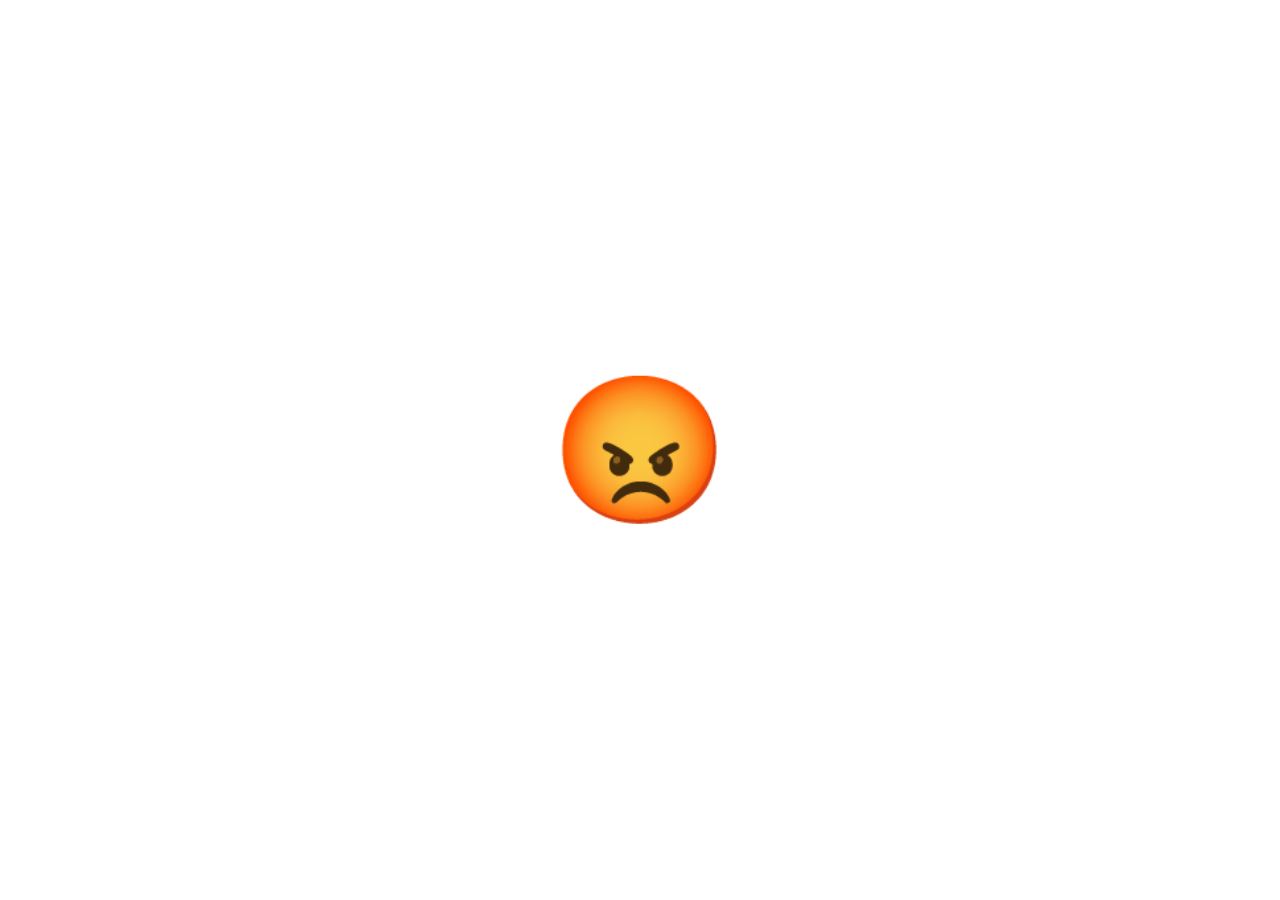
<file: Emoji/index.html>
<html lang="en">
<head>
    <meta charset="UTF-8">
    <meta http-equiv="X-UA-Compatible" content="IE=edge">
    <meta name="viewport" content="width=device-width, initial-scale=1.0">
    <link rel="stylesheet" href="style.css">
    <title>Emoji</title>
</head>
<body>
    <div class="container angry active">😡</div>
    <div class="container happy ">😁</div>

    <script src="./add.js"></script>
</body>
</html>
</file>
<file: Emoji/style.css>
*{
    box-sizing: border-box;
    margin: 0;
    padding: 0;
}

body{
    display: flex;
    justify-content: center;
    align-items: center;
    flex-direction: column;
    height: 100vh;
}

.container{
    font-size: 9rem;
    cursor: pointer;
    user-select: none;
}

.angry{
    display: none;
}

.happy{
    display: none;
}

.active{
    display: block;
}
</file>
